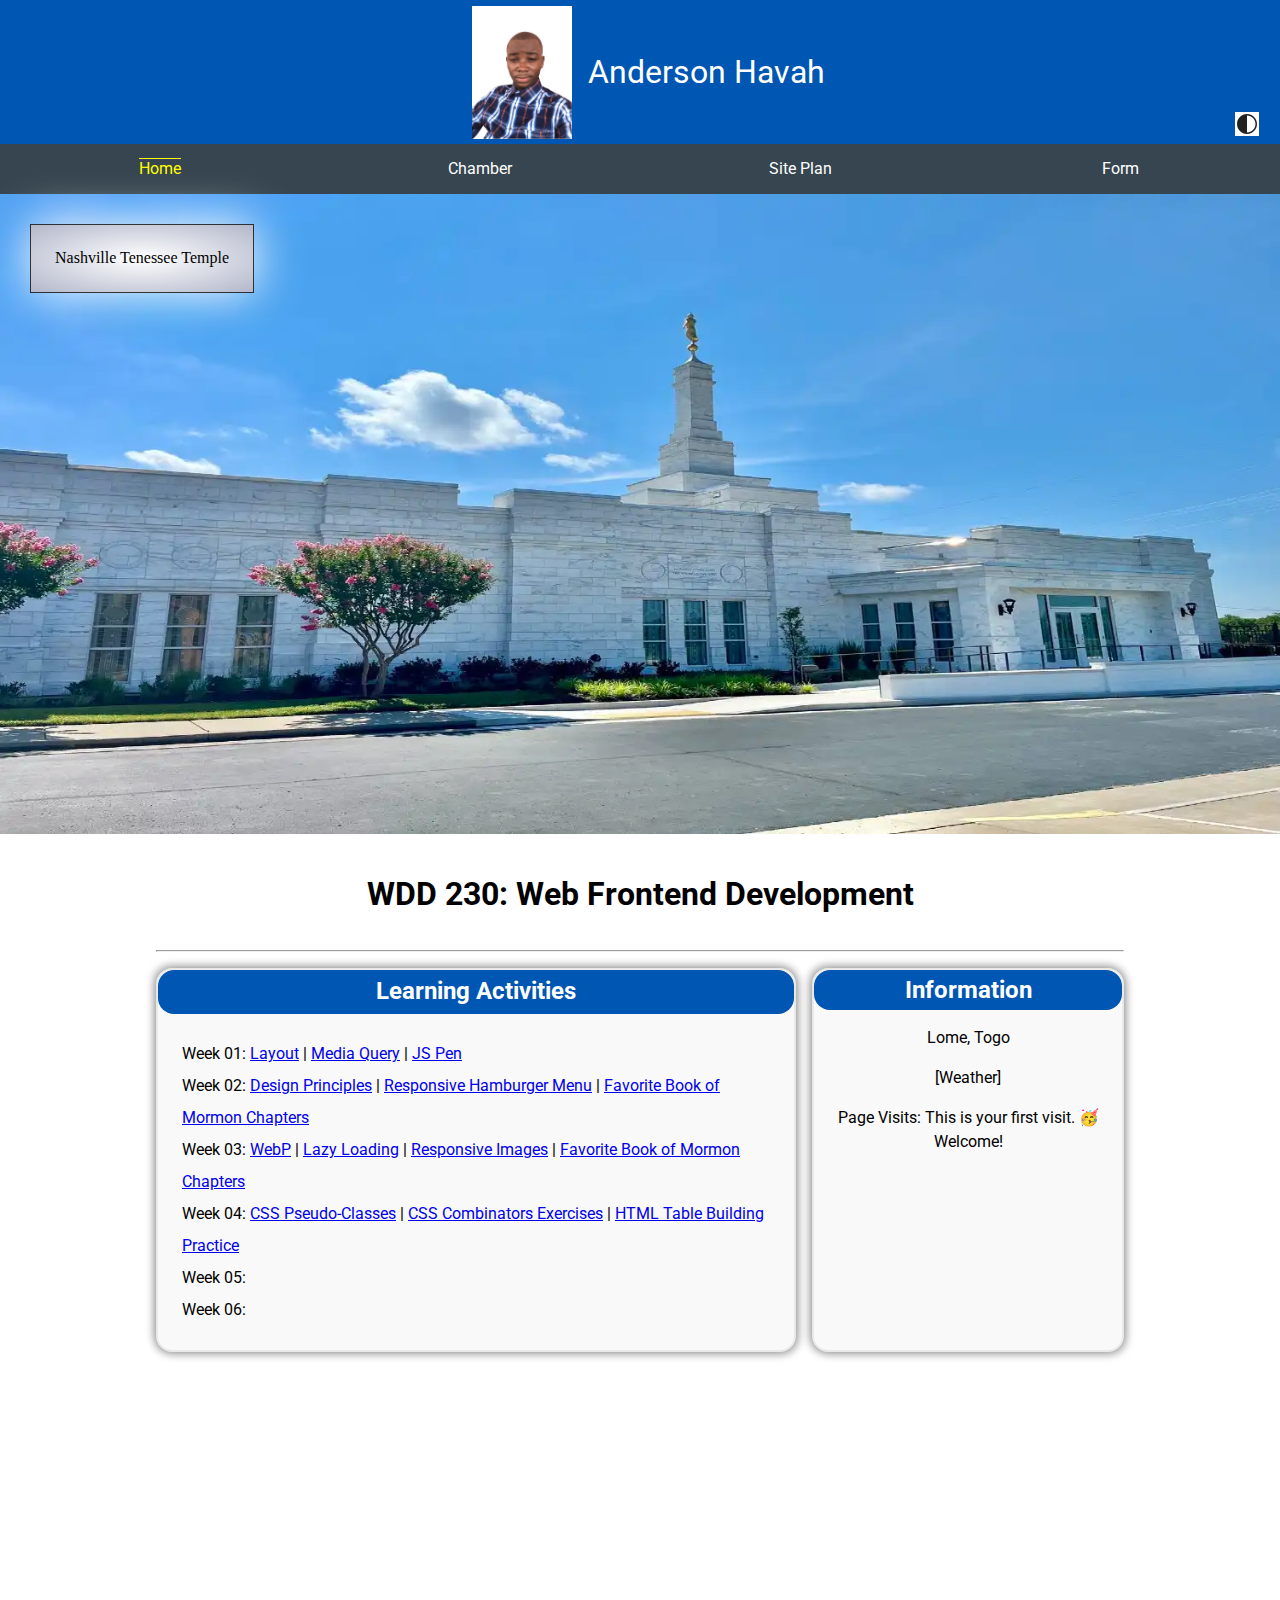
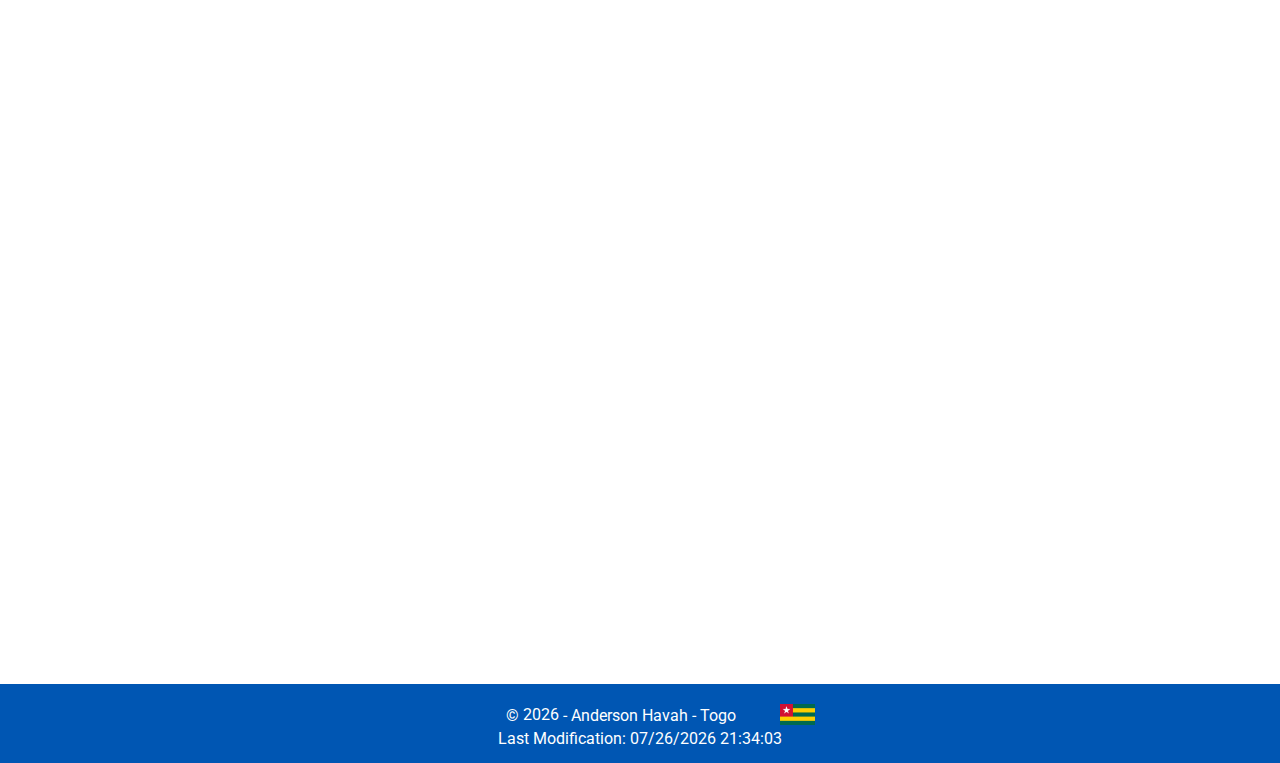
<file: index.html>
<!DOCTYPE html>
<html lang="en-US">

<head>
    <meta charset="UTF-8">
    <meta name="viewport" content="width=device-width, initial-scale=1.0">
    <title>Anderson Havah - WDD 230 - Web Frontend Development</title>
    <meta name="description"
        content="Welcome to the WDD 230 - Web Frontend Development I home page. This page, created by Anderson Havah, helps manage assignments and track progress efficiently.">
    <meta name="author" content="Anderson Havah">
    <link rel="preconnect" href="https://fonts.googleapis.com">
    <link rel="preconnect" href="https://fonts.gstatic.com" crossorigin>
    <link href="https://fonts.googleapis.com/css2?family=Roboto:wght@100;400&display=swap" rel="stylesheet">
    <link rel="stylesheet" href="styles/normalize.css">
    <link rel="stylesheet" href="styles/base.css">
    <link rel="stylesheet" href="styles/larger.css">
    <link rel="icon" href="favicon.ico">

    <!-- Open Graph meta tags for Facebook, LinkedIn, etc. -->
    <meta property="og:title" content="Anderson Havah - WDD 230 - Web Frontend Development">
    <meta property="og:description"
        content="Welcome to the WDD 230 - Web Frontend Development I home page. This page, created by Anderson Havah, helps manage assignments and track progress efficiently.">
    <meta property="og:image" content="https://statemag.state.gov/wp-content/uploads/2021/03/0421POM-6.jpg">
    <meta property="og:url" content="https://andersonhavah.github.io/wdd230/">
    <meta property="og:type" content="website">
</head>

<body>
    <!-- This is the header of the home page -->
    <header>
        <img src="images/andersonPicture.webp" alt="Anderson Havah Profile Image" width="100">
        <span id="myname">Anderson Havah</span>
        <img src="images/dark.svg" alt="dark mode" id="darkBtn">
    </header>

    <!-- This is the navigation of the home page -->
    <button type="button" id="menu" aria-label="the menu"></button>
    <nav class="navigation">
        <a href="index.html" class="active">Home</a>
        <a href="chamber/index.html">Chamber</a>
        <a href="week01/chamber-site-plan.html">Site Plan</a>
        <a href="#">Form</a>
    </nav>

    <div class="hero">
        <picture>
            <source media="(max-width: 500px)" srcset="week03/images/hero-small.webp">
            <source media="(max-width: 1000px)" srcset="week03/images/hero-medium.webp">
            <img src="week03/images/hero-large.webp" alt="The Nashville Tenessee Temple" width="1500" height="750">
        </picture>
        <span>Nashville Tenessee Temple</span>
    </div>
    <main>
        <h1>WDD 230: Web Frontend Development</h1>
        <hr>
        <section class="card">
            <h2>Learning Activities</h2>
            <ul>
                <li>Week 01: <a href="week01/holygrail.html">Layout</a> | <a href="week01/media-query.html">Media
                        Query</a> | <a href="https://codepen.io/anderson1206/pen/ZYzReWw">JS Pen</a></li>
                <li>Week 02: <a href="week02/design.html">Design Principles</a> | <a
                        href="https://codepen.io/anderson1206/pen/ZYzPmgd">Responsive Hamburger Menu</a> | <a
                        href="week02/bom.html">Favorite Book of Mormon Chapters</a></li>
                <li>Week 03: <a href="week03/images/landscape.webp">WebP</a> | <a href="week03/lazyload.html">Lazy Loading</a> | <a href="week03/responsive-images.html">Responsive Images</a> | <a href="week03/bom.html">Favorite Book of Mormon Chapters</a></li>
                <li>Week 04: <a href="https://codepen.io/anderson1206/pen/Jjgroby">CSS Pseudo-Classes</a> | <a href="week04/images/w3schools_css_combinators_exercises.webp">CSS Combinators Exercises</a> | <a href="week04/tablebuild.html">HTML Table Building Practice</a> </li>
                <li>Week 05: </li>
                <li>Week 06: </li>
            </ul>
        </section>

        <section class="card">
            <h2>Information</h2>
            <p>Lome, Togo</p>
            <p>[Weather]</p>
            <p>Page Visits: <span class="visits"></span></p>
        </section>
    </main>

    <div class="hometown">
        <iframe src="https://www.google.com/maps/embed?pb=!1m14!1m12!1m3!1d9962.889296427828!2d1.3995050471539154!3d6.1915098432091495!2m3!1f0!2f0!3f0!3m2!1i1024!2i768!4f13.1!5e0!3m2!1sen!2stg!4v1739886746243!5m2!1sen!2stg" width="600" height="450" style="border:0;" allowfullscreen="" loading="lazy" referrerpolicy="no-referrer-when-downgrade" title="Map of the city of Dague in Togo"></iframe>
    </div>

    <footer>
        <p>&copy; <span id="currentYear"></span> - Anderson Havah - Togo <img src="images/flag-of-Togo.webp"
                alt="Flag of Togo" class="flag"></p>
        <p id="lastModified"></p>
    </footer>

    <script src="scripts/getDates.js"></script>
    <script src="scripts/homePage.js"></script>
</body>

</html>
</file>
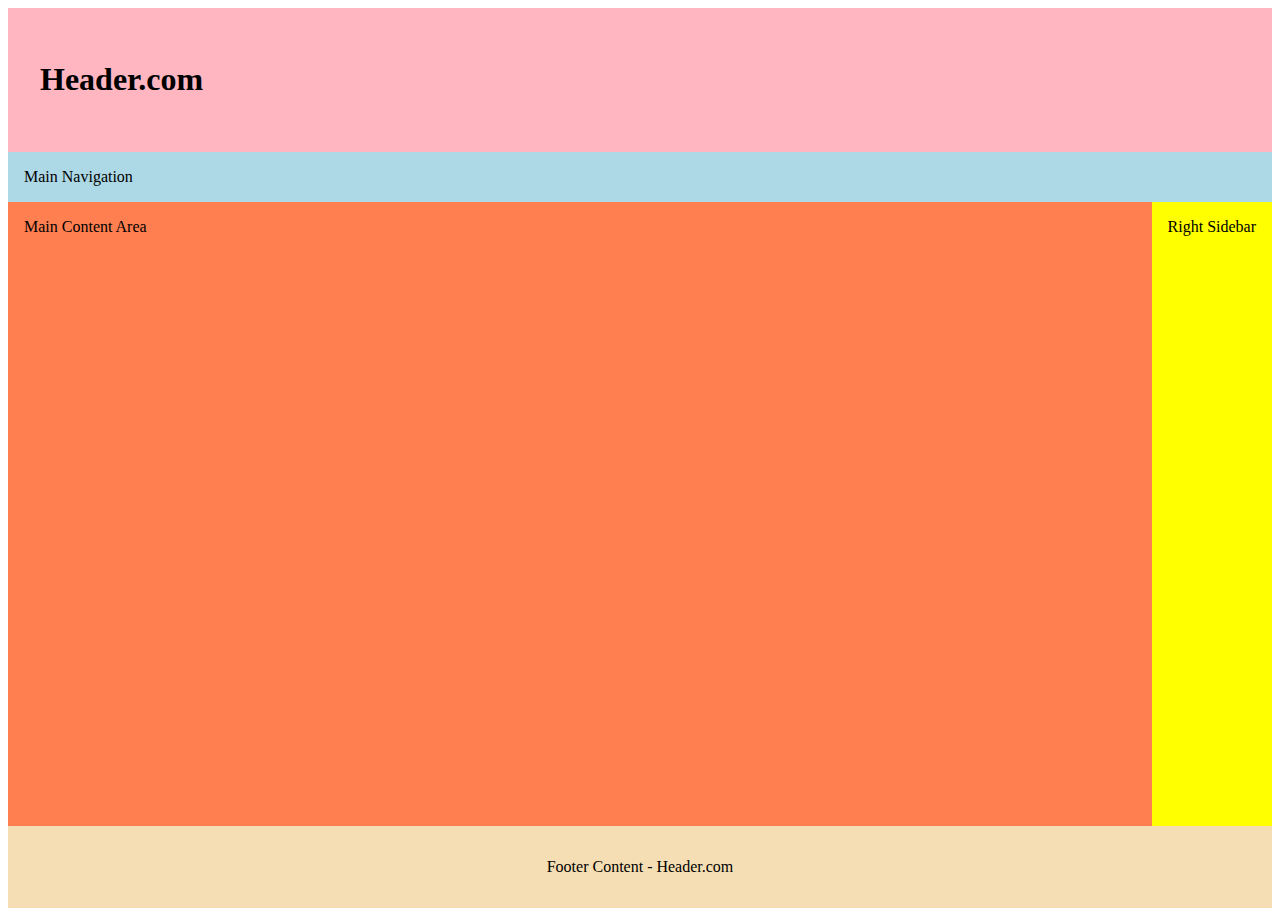
<file: week01/holygrail.html>
<!DOCTYPE html>
<html lang="en">

<head>
    <meta charset="UTF-8">
    <meta name="viewport" content="width=device-width, initial-scale=1.0">
    <title>Holygrail</title>
    <link rel="stylesheet" href="styles/holygrail.css">
</head>

<body>
    <!-- this content was forked from Google Web Developers 10 Modern Layouts https://youtu.be/qm0IfG1GyZU?t=465-->
    <header>
        <h1 contenteditable>Header.com</h1>
    </header>
    <div class="main-navigation" contenteditable>Main Navigation</div>
    <main contenteditable>Main Content Area</main>
    <div class="right-sidebar" contenteditable>Right Sidebar</div>
    <footer contenteditable>Footer Content - Header.com</footer>
</body>

</html>
</file>
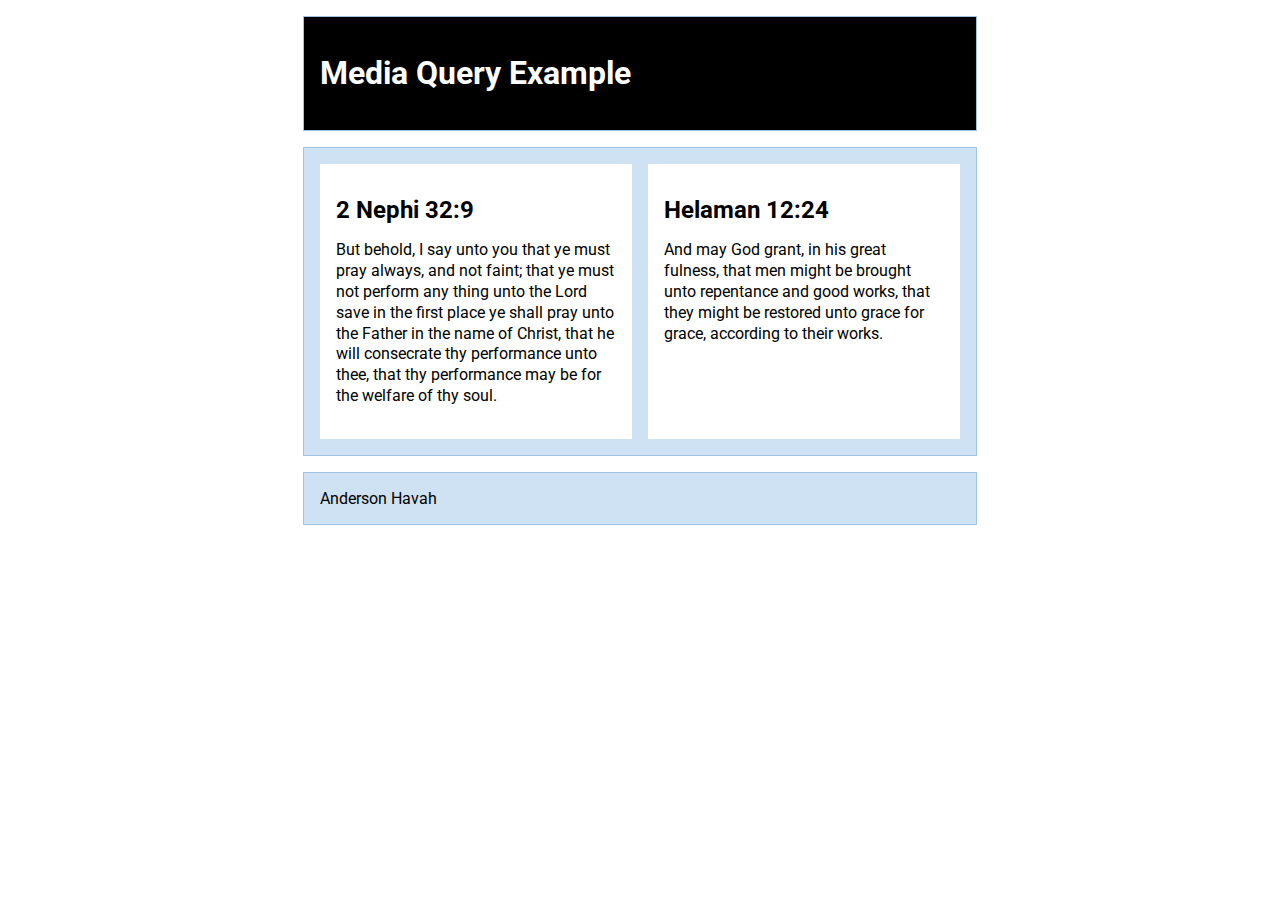
<file: week01/media-query.html>
<!DOCTYPE html>
<html lang="en-US">

<head>
    <meta charset="UTF-8">
    <meta name="viewport" content="width=device-width, initial-scale=1.0">
    <title>WDD 230 - Media Query Example</title>
    <meta name="description" content="Media query learning activity example page">
    <meta name="author" content="Anderson Havah">
    <link rel="preconnect" href="https://fonts.googleapis.com">
    <link rel="preconnect" href="https://fonts.gstatic.com" crossorigin>
    <link href="https://fonts.googleapis.com/css2?family=Roboto:wght@100;400&display=swap" rel="stylesheet">
    <link rel="stylesheet" href="styles/media-query.css">
    <link rel="stylesheet" href="styles/media-query-large.css">
</head>

<body>
    <header>
        <h1>Media Query Example</h1>
    </header>

    <main>
        <section>
            <h2>2 Nephi 32:9</h2>
            <p>But behold, I say unto you that ye must pray always, and not faint; that ye must not perform any thing unto the Lord save in the first place ye shall pray unto the Father in the name of Christ, that he will consecrate thy performance unto thee, that thy performance may be for the welfare of thy soul.</p>
        </section>

        <section>
            <h2>Helaman 12:24</h2>
            <p>And may God grant, in his great fulness, that men might be brought unto repentance and good works, that they might be restored unto grace for grace, according to their works.</p>
        </section>
    </main>

    <footer>
        Anderson Havah
    </footer>
</body>

</html>
</file>
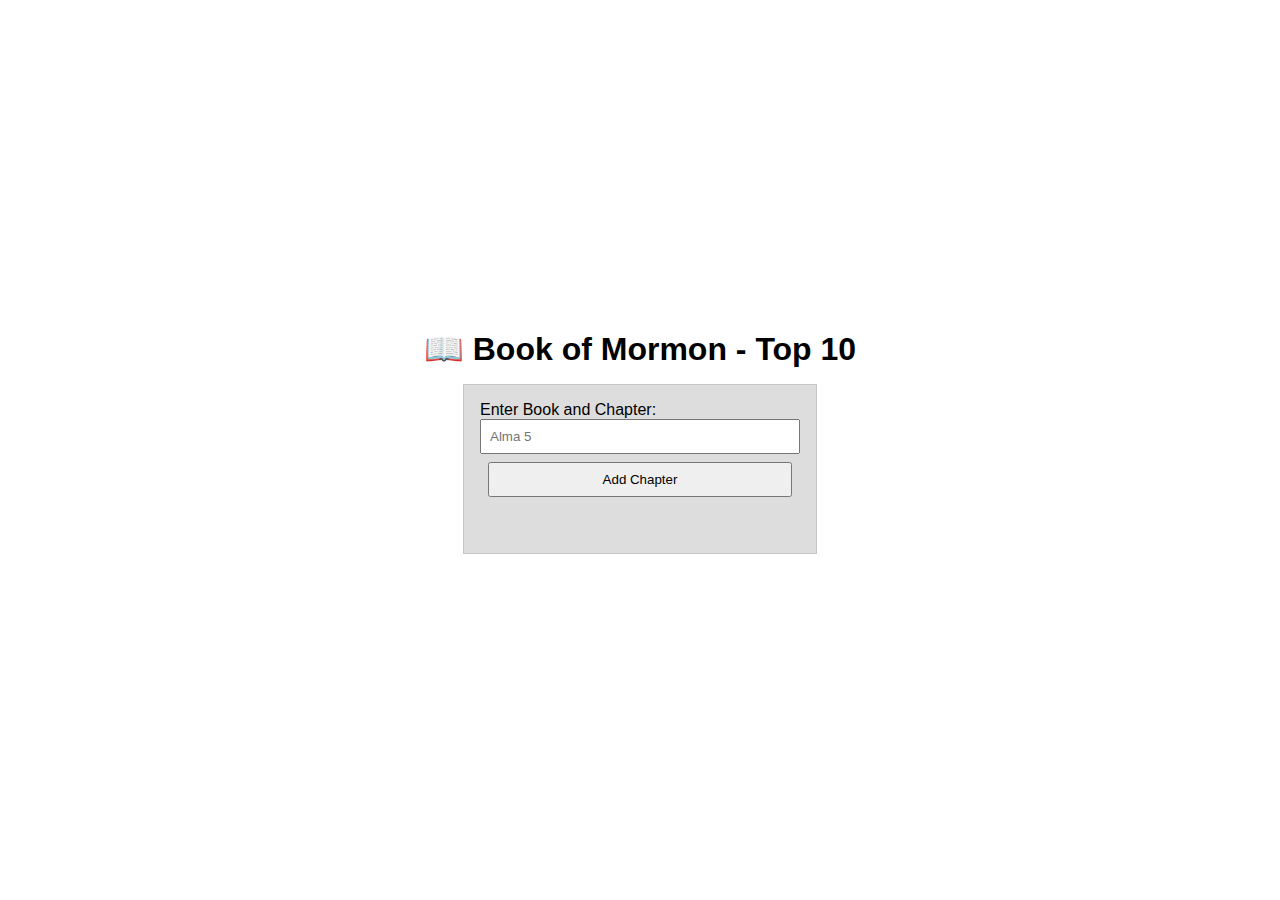
<file: week02/bom.html>
<!DOCTYPE html>
<html lang="en">

<head>
    <meta charset="UTF-8">
    <meta name="viewport" content="width=device-width, initial-scale=1.0">
    <title>Book of Mormon</title>
    <meta name="description" content="The book of mormon.">
    <meta name="author" content="Anderson Havah">
    <link rel="preconnect" href="https://fonts.googleapis.com">
    <link rel="preconnect" href="https://fonts.gstatic.com" crossorigin>
    <link href="https://fonts.googleapis.com/css2?family=Roboto:wght@100;400&display=swap" rel="stylesheet">
    <link rel="stylesheet" href="styles/bom.css">
</head>

<body>
    <h1>📖 Book of Mormon - Top 10</h1>
    <main>
        <label for="favchap">Enter Book and Chapter: </label>
        <input type="text" id="favchap" placeholder="Alma 5">
        <button type="submit">Add Chapter</button>
        <ul id="list"></ul>
    </main>
    <script src="scripts/bom.js"></script>
</body>

</html>
</file>
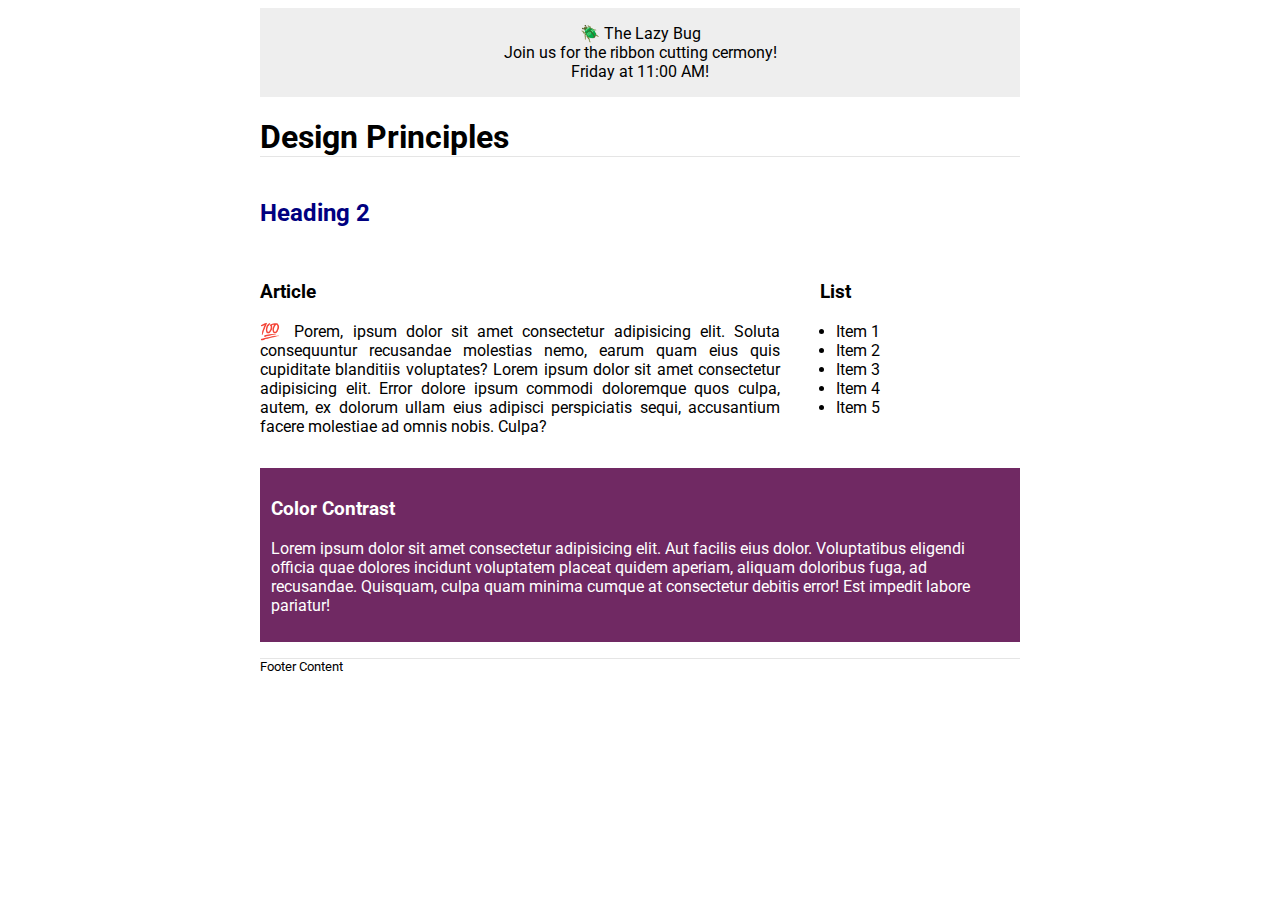
<file: week02/design.html>
<!DOCTYPE html>
<html lang="en">

<head>
    <meta charset="UTF-8">
    <meta name="viewport" content="width=device-width, initial-scale=1.0">
    <title>Design Principles Review</title>
    <meta name="description" content="This is a design exercise to practice HTML and CSS.">
    <meta name="author" content="Anderson Havah">
    <link rel="preconnect" href="https://fonts.googleapis.com">
    <link rel="preconnect" href="https://fonts.gstatic.com" crossorigin>
    <link href="https://fonts.googleapis.com/css2?family=Roboto:wght@100;400&display=swap" rel="stylesheet">
    <link rel="stylesheet" href="styles/design.css">
</head>

<body>
    <header>
        <div class="banner">🪲 The Lazy Bug<br>Join us for the ribbon cutting
            cermony!<br>Friday at 11:00 AM!</div>
        <h1>Design Principles</h1>
    </header>
    <main>
        <h2>Heading 2</h2>
        <section>
            <h3>Article</h3>
            <article>
                <p>💯 Porem, ipsum dolor sit amet consectetur adipisicing elit. Soluta consequuntur recusandae molestias
                    nemo, earum quam eius quis cupiditate blanditiis voluptates? Lorem ipsum dolor sit amet consectetur
                    adipisicing elit. Error dolore ipsum commodi doloremque quos culpa, autem, ex dolorum ullam eius
                    adipisci perspiciatis sequi, accusantium facere molestiae ad omnis nobis. Culpa?</p>
            </article>
        </section>
        <section>
            <h3>List</h3>
            <ul>
                <li>Item 1</li>
                <li>Item 2</li>
                <li>Item 3</li>
                <li>Item 4</li>
                <li>Item 5</li>
            </ul>
        </section>
        <div class="callout">
            <h3>Color Contrast</h3>
            <p>Lorem ipsum dolor sit amet consectetur adipisicing elit. Aut facilis eius dolor. Voluptatibus eligendi
                officia quae dolores incidunt voluptatem placeat quidem aperiam, aliquam doloribus fuga, ad recusandae.
                Quisquam, culpa quam minima cumque at consectetur debitis error! Est impedit labore pariatur!</p>
        </div>
    </main>
    <footer>
        Footer Content
    </footer>
</body>

</html>
</file>
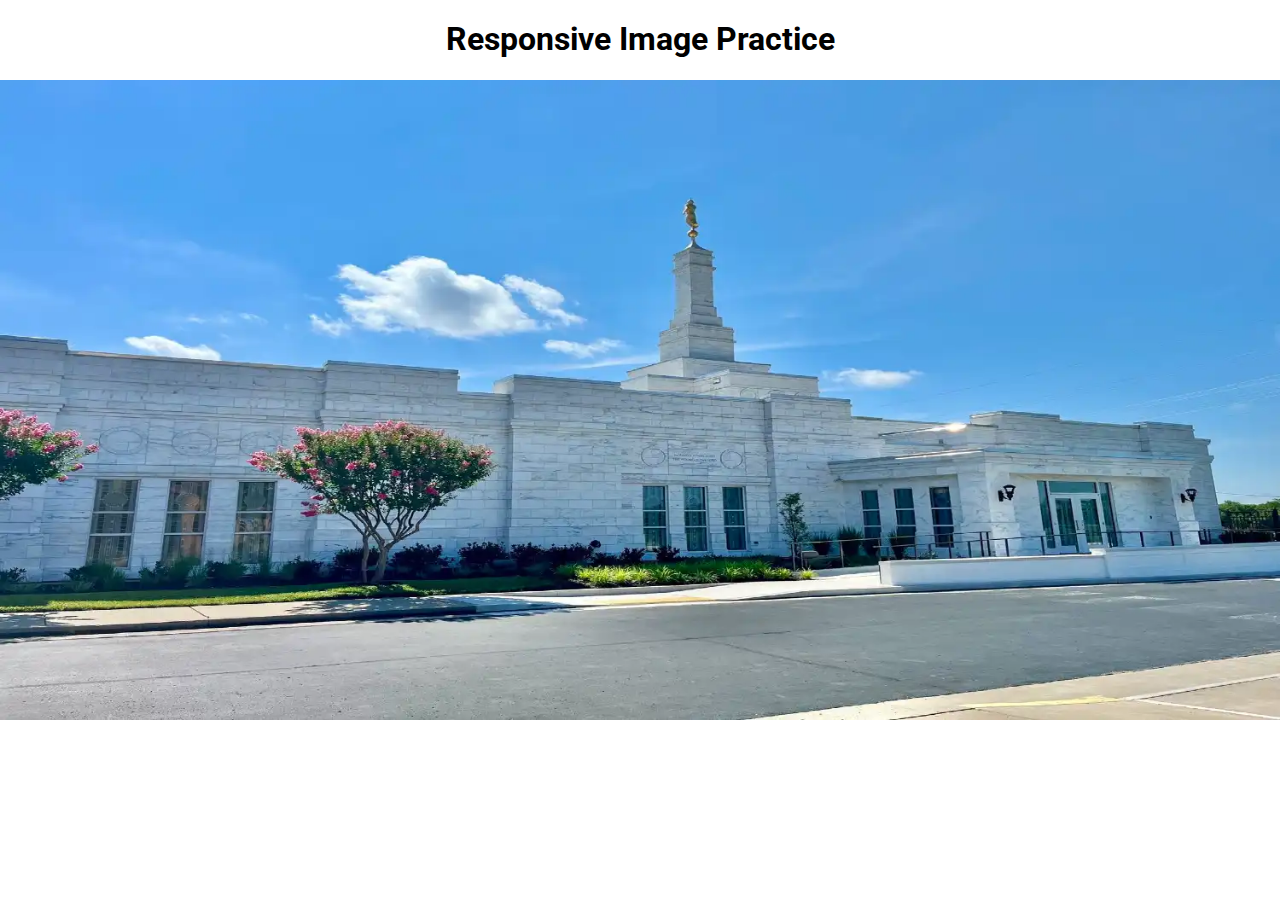
<file: week03/responsive-images.html>
<!DOCTYPE html>
<html lang="en">

<head>
    <meta charset="UTF-8">
    <meta name="viewport" content="width=device-width, initial-scale=1.0">
    <title>Responsive Images Practice</title>
    <meta name="description" content="Responsive images practice.">
    <meta name="author" content="Anderson Havah">
    <link rel="preconnect" href="https://fonts.googleapis.com">
    <link rel="preconnect" href="https://fonts.gstatic.com" crossorigin>
    <link href="https://fonts.googleapis.com/css2?family=Roboto:wght@100;400&display=swap" rel="stylesheet">
    <link rel="stylesheet" href="../styles/normalize.css">
    <link rel="stylesheet" href="styles/responsive-images.css">
</head>

<body>
    <header>
        <h1>Responsive Image Practice</h1>
    </header>
    <main>
        <div class="hero">
            <picture>
                <source media="(max-width: 500px)" srcset="images/hero-small.webp">
                <source media="(max-width: 1000px)" srcset="images/hero-medium.webp">
                <img src="images/hero-large.webp" alt="The Nashville Tenessee Temple" width="1500" height="750">
            </picture>
        </div>
    </main>
</body>

</html>
</file>
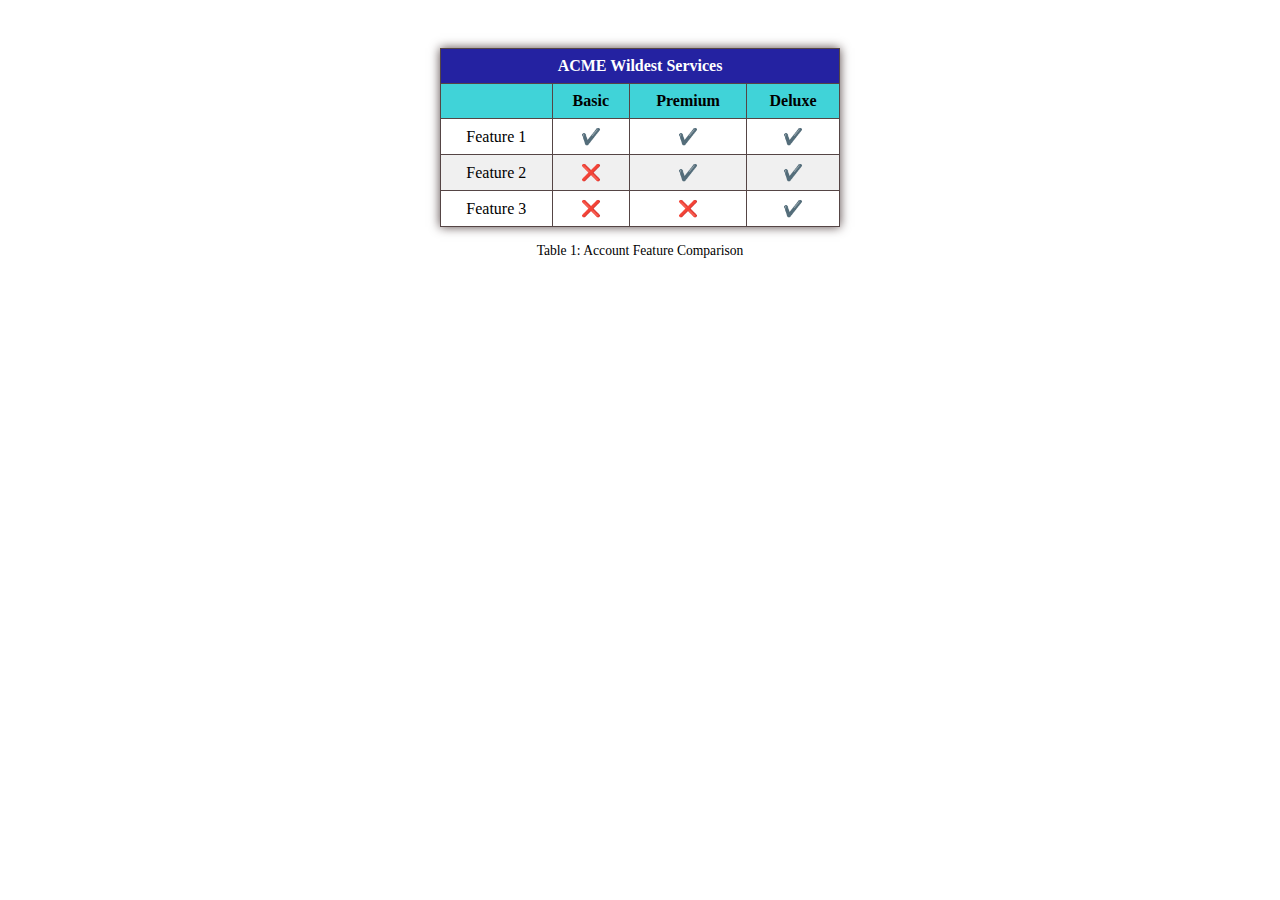
<file: week04/tablebuild.html>
<!DOCTYPE html>
<html lang="en">

<head>
    <meta charset="UTF-8">
    <meta name="viewport" content="width=device-width, initial-scale=1.0">
    <title>Table Build Practice</title>
    <link rel="stylesheet" href="styles/tablebuild.css">
</head>

<body>
    <table>
        <caption>Table 1: Account Feature Comparison</caption>
        <thead>
            <tr>
                <th colspan="4" scope="colgroup">ACME Wildest Services</th>
            </tr>
            <tr>
                <th scope="col"></th>
                <th scope="col">Basic</th>
                <th scope="col">Premium</th>
                <th scope="col">Deluxe</th>
            </tr>
        </thead>

        <tbody>
            <tr>
                <td>Feature 1</td>
                <td>✔️</td>
                <td>✔️</td>
                <td>✔️</td>
            </tr>
            <tr>
                <td>Feature 2</td>
                <td>❌</td>
                <td>✔️</td>
                <td>✔️</td>
            </tr>
            <tr>
                <td>Feature 3</td>
                <td>❌</td>
                <td>❌</td>
                <td>✔️</td>
            </tr>
        </tbody>
    </table>
</body>

</html>
</file>
<file: styles/base.css>
* {
    margin: 0;
    padding: 0;
    box-sizing: border-box;
}

body {
    font-family: Roboto, sans-serif;
    font-weight: 400;
}

/* Header */
header {
    background-color: #0056b3;
    color: #ffffff;
    font-size: 2rem;
    text-align: center;
    display: flex;
    justify-content: center;
    align-items: center;
    height: 9rem;
}

header img {
    margin: 1rem;
}

#darkBtn {
    position: absolute;
    top: 6rem;
    right: 0.3rem;
    width: 1.5rem;
    cursor: pointer;
    background-color: #ffffff;
}

.dark-mode {
	background-color: #000;
	color: #ffffff;
	border-color: #eee; 
}

.dark-mode .card {
    background-color: #000000;
    color: #ffffff;
    border-color: #444;
}

/* Navigation */
nav {
    margin: 0 auto;
    background-color: #36454f;
}

nav a {
    display: none;
    color: #ffffff;
    text-decoration: none;
    padding: 1rem;
    text-align: center;
}

nav a:hover {
    background-color: #69a0db;
}

.active {
    color: #ffff00;
    text-decoration: overline;
}

#menu {
    font-size: 2rem;
    border: 0;
    background: none;
    position: absolute;
    top: 1rem;
    right: 1rem;
}

#menu::before {
    content: "☰";
    color: #ffffff;
}

#menu.open::before {
    content: "X";
}

/* when the button is clicked - the open class is toggled (added/removed) */
.open a {
    display: block;
}

/* Main */
main {
    display: grid;
    grid-template-columns: 1fr;
    gap: 1rem;
    padding: 1rem;
    max-width: 40rem;
    margin: 0 auto;
}

h1 {
    text-align: center;
}

.card {
    background-color: #f9f9f9;
    border: 2px solid #e9e9e9;
    border-radius: 1rem;
    overflow: hidden;
}

.card h2 {
    color: #ffffff;
    background-color: #0056b3;
    font-size: 1.5rem;
    margin-bottom: 0.5rem;
    text-align: center;
    padding: 0.5rem;
    border-radius: 1rem;
}

.card ul {
    list-style-position: inside;
    list-style-type: none;
    padding: 0.5rem;
    line-height: 2rem;
    margin: 1rem;
}

.card:nth-of-type(2) {
    text-align: center;
    line-height: 1.5rem;
}

.card:nth-of-type(2) p {
    margin-top: 1rem;
}

/* Footer */
footer {
    text-align: center;
    background-color: #0056b3;
    padding: 10px;
    color: #ffffff;
    margin-top: 1rem;
}

footer p {
    margin: 0.3rem;
}

footer .flag {
    width: 35px;
    height: 100%;
    position: relative;
    left: 40px;
    top: 5px
}

/* Chamber Site Plan */
.chamber-site-plan {
    display: grid;
    grid-template-columns: 1fr;
    padding: 1rem;
    max-width: 62.5rem;
    margin: 0 auto;
    line-height: 2rem;
}

.chamber-site-plan h1 {
    margin: 1rem;
}

.chamber-site-plan h2 {
    text-align: center;
    margin: 0 auto;
    background-color: #0056b3;
    color: #ffffff;
    grid-column: 1 / 2;
    border-radius: 1rem;
    padding: 0.5rem 1rem;
    width: fit-content;
}

.chamber-site-plan h2:hover {
    background-color: #1571d3;
}

.chamber-site-plan p {
    margin: 1rem;
}

.chamber-site-plan ul {
    list-style-position: inside;
    list-style-type: none;
    line-height: 2rem;
    margin: 1rem;
}

/* Hero */
.hero {
    position: relative;
}

.hero img {
    width: 100%;
    height: auto;
}

.hero span {
    position: absolute;
    top: 6rem;
	left: 10px;
    background: radial-gradient(#fff, #b2b7ca);
	border: 1px solid rgba(0,0,0,.75);
	padding: .2rem;
	box-shadow: 0 0 3rem #fff;
	/* opacity: 0.75; */
    font-family: Georgia, 'Times New Roman', Times, serif;
}

.hometown {
    display: flex;
    justify-content: center;  /* Centers the iframe horizontally */
    align-items: center;      /* Centers the iframe vertically */
    height: 100vh;            /* Makes the container take full viewport height */
    margin: 0;
}

.hometown iframe {
    margin: 1rem;
}
</file>
<file: styles/larger.css>
@media screen and (min-width: 550px) {
    nav {
        display: flex;
    }

    nav a {
        display: block;
        flex: 1 1 100%;
    }

    /* Hero */
    .hero span {
        padding: 1.5rem;
        top: 30px;
        left: 30px;
    }

    iframe {
        width: 80%;   /* You can adjust the width as needed */
        height: 80%;  /* You can adjust the height as needed */
        border: none; /* Optional: removes the iframe border */
        margin: 2rem;
    }

    main {
        grid-template-columns: 1fr 1fr 1fr;
        max-width: 62.5rem;
    }

    h1 {
        grid-column: 1 / 4;
    }

    hr {
        grid-column: 1 / 4;
    }

    .card {
        box-shadow: 0.1rem 0.1rem 0.6rem rgba(5, 5, 5, 0.3), -0.1rem -0.1rem 0.6rem rgba(5, 5, 5, 0.3);
    }

    .card:nth-of-type(1) {
        grid-column: 1 / 3;
    }

    .card:nth-of-type(2) {
        grid-column: 3 / 4;
    }

    .chamber-site-plan {
        display: block;
    }

    #menu {
        display: none;
    }
}
</file>
<file: week01/styles/holygrail.css>
body {
    display: grid;
    height: 100vh;
    grid-template: auto auto 1fr auto / 1fr auto;
}

header {
    background: lightpink;
    padding: 2rem;
    grid-column: 1 / 3;
}

.main-navigation {
    background: lightblue;
    grid-column: 1 / 3;
}

main {
    background: coral;
    grid-column: 1 / 2;
}

.right-sidebar {
    background: yellow;
    grid-column: 2 / 3;
}

footer {
    background: wheat;
    padding: 2rem;
    text-align: center;
    grid-column: 1 / 3;
}

.main-navigation,
.right-sidebar,
main {
    padding: 1rem;
}
</file>
<file: week01/styles/media-query.css>
body {
    font-family: 'Roboto', sans-serif;
}

header, main, footer {
    max-width: 640px;
    margin: 1rem auto;
    padding: 1rem;
    background-color: #cfe2f3; /* A soft blueish background */
    border: 1px solid #a1c4e3; /* A faint border */
}

main {
    display: grid;
    grid-template-columns: 1fr;
    gap: 1rem;
}

section {
    background-color: #ffffff;
    padding: 1rem;
    line-height: 1.3rem;
}
</file>
<file: week01/styles/media-query-large.css>
@media screen and (min-width: 500px) {
    header {
        background-color: #000000;
        color: #ffffff;
    }

    main {
        grid-template-columns: 1fr 1fr;
    }
}
</file>
<file: week02/styles/bom.css>
* {
	margin: 0;
	padding: 0;
}

body {
	height: 100vh;
	display: flex;
	flex-direction: column;
	align-items: center;
	justify-content: center;
	font-family: Acme, Arial, sans-serif;
}

h1 {
	font-size: 1.5rem;
}

main {
	margin: 1rem auto;
	border: 1px solid rgba(0, 0, 0, 0.1);
	padding: 1rem;
	background-color: #ddd;
	display: flex;
	flex-direction: column;
}

input,
button {
	padding: 0.5rem;
}

button {
	margin: 0.5rem;
}

.delete {
	width: fit-content;
}

.input {
	display: flex;
	gap: 1rem;
}

.list {
	padding: 0.5rem;
}

ul {
	margin: 1rem;
	list-style: none;
}

li {
	display: flex;
	align-items: center;
	justify-content: space-between;
}

@media only screen and (min-width: 32.5em) {
	h1 {
		font-size: 2rem;
	}

	main {
		width: 320px;
	}
}
</file>
<file: week02/styles/design.css>
body {
	font-family: Roboto, helvetica, sans-serif;
}

header,
main,
footer {
	max-width: 760px;
	margin: 0 auto;
}

div.banner {
	padding: 1rem;
	background-color: #eee;
    text-align: center;
}

h1 {
	border-bottom: 1px solid rgba(0, 0, 0, 0.1);
}

main {
	display: grid;
    grid-template-columns: 1fr 14rem;
    gap: 1rem;
}

section:nth-of-type(2) h3 {
    margin-left: 1.5rem;
}

h2 {
	color: navy;
	text-align: left;
    grid-column: 1 / 3;
}

article p {
	text-align: justify;
}

.callout {
	color: #FFFFFF;
	background-color: #702963;
    padding: 0.7rem;
    grid-column: 1 / 3;
}

footer {
	margin-top: 1rem;
	border-top: 1px solid rgba(0, 0, 0, 0.1);
	font-size: smaller;
	text-align: left;
}
</file>
<file: week03/styles/responsive-images.css>
.hero img {
    width: 100%;
    height: auto;
}

h1 {
    text-align: center;
    font-family: Georgia, 'Roboto', 'Times New Roman', Times, serif;
}
</file>
<file: week04/styles/tablebuild.css>
body {
    font-family: Cambria, Cochin, Georgia, Times, 'Times New Roman', serif;
}

table {
    margin: 3rem auto;
    border: thin solid #554545;
    box-shadow: 0 0 10px #554545;
    border-collapse: collapse;
    width: 25rem;
    height: auto;
}

table thead tr {
    background-color: #2422a1;
    color: #ffffff;
}

table thead tr:nth-of-type(2) {
    background-color: #40d3d8;
    color: black;
}

table thead th {
    padding: 0.5rem;
}

table tbody {
    background-color: #f0f0f0;
}

tbody td, tbody th {
    padding: 0.5rem;
    text-align: center;
    border: thin solid #554545;
}

thead th {
    border: thin solid #554545;
}

tbody tr:nth-child(odd) {
    background-color: #ffffff;
    border: thin solid #554545;
}

caption {
    padding: 1rem;
    font-size: .85rem;
    caption-side: bottom;
}
</file>
